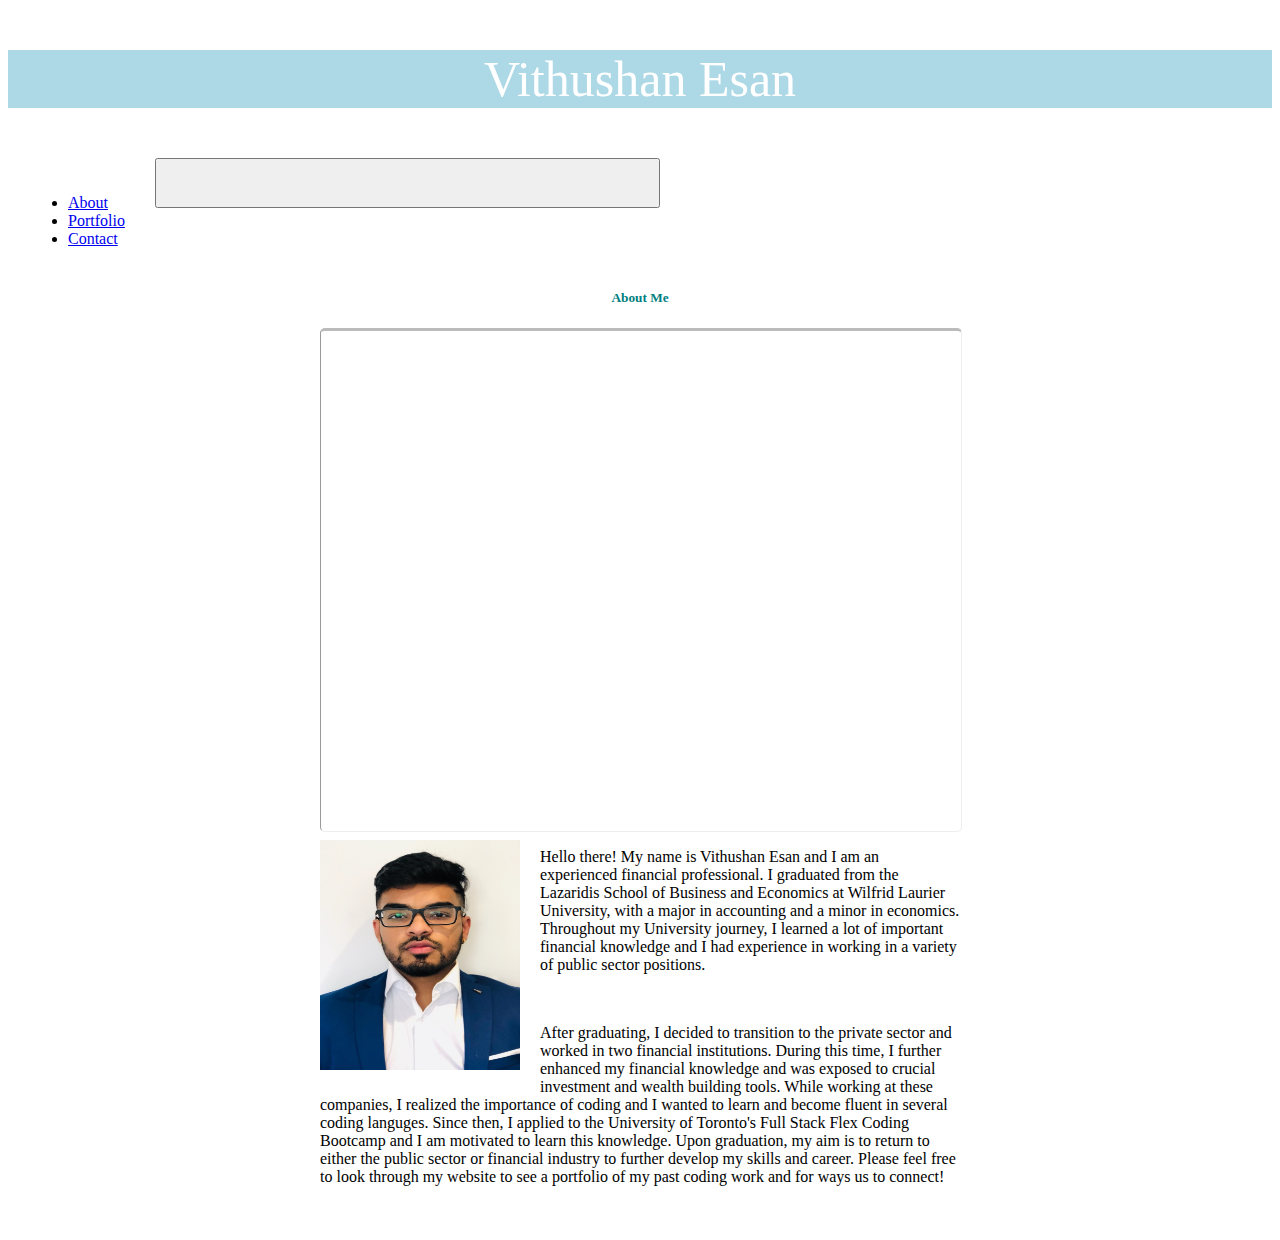
<file: index.html>
<!DOCTYPE html>
<html lang="en">

<head>
  <meta charset="UTF-8">
  <meta name="viewport" content="width=device-width, initial-scale=1.0">
  <link href="https://cdn.jsdelivr.net/npm/bootstrap@5.0.0-beta1/dist/css/bootstrap.min.css" rel="stylesheet"
    integrity="sha384-giJF6kkoqNQ00vy+HMDP7azOuL0xtbfIcaT9wjKHr8RbDVddVHyTfAAsrekwKmP1" crossorigin="anonymous">
  <link href="style.css" rel="stylesheet">
  <title>Vithushan Esan</title>
</head>

<body>

  <!--Navbar Section-->
  <nav class="navbar navbar-expand-lg navbar-light bg-light">
    <div class="container-fluid">
      <p class="Vithu">Vithushan Esan </p>
      <button class="navbar-toggler" type="button" data-bs-toggle="collapse" data-bs-target="#navbarSupportedContent"
        aria-controls="navbarSupportedContent" aria-expanded="false" aria-label="Toggle navigation">
        <span class="navbar-toggler-icon"></span>
      </button>
      <div class="float">
        <ul class="navbar-nav me-auto mb-2 mb-lg-0">
          <li class="nav-item ">
            <a class="nav-link active" aria-current="page" href="index.html">
              About
            </a>
          </li>
          <li class="nav-item">
            <a class="nav-link" aria-current="page" href="portfolio.html">Portfolio</a>
          </li>
          <li class="nav-item">
            <a class="nav-link" aria-current="page" href="contact.html">Contact</a>
          </li>
        </ul>
      </div>
    </div>
  </nav>

  <!--Main Section-->
  <main class="space">
    <div class="card" style="width: 40rem; ">
      <div class="card-body row-3">
        <h5 class="card-title" style="text-align: center;">About Me</h5>
        <hr class="solid">
        <div class="picture col-4">
          <img src="./assets/linkedln pic .png" width="200px" height="230px" style="padding-right: 10px;">
        </div>
        <div class="side">
          <p class="card-text"> Hello there! My name is Vithushan Esan and I am an experienced financial professional. I
            graduated
            from the Lazaridis School of Business and Economics at Wilfrid Laurier University, with a major in accounting
            and a minor in economics. Throughout my University journey, I learned a lot of important financial knowledge
            and I had experience in working
            in a variety of public sector positions. </p>
          <br>
          <p class="card-text"> After graduating, I decided to transition to the private sector and worked in two
            financial institutions. During this time,
            I further enhanced my financial knowledge and was exposed to crucial investment and wealth building tools.
            While working at these
            companies, I realized the importance of coding and I wanted to learn and become fluent in several coding
            languges. Since then, I applied to the University of Toronto's
            Full Stack Flex Coding Bootcamp and I am motivated to learn this knowledge. Upon graduation, my aim is to
            return to either the public sector or financial industry to further develop my
            skills and career. Please feel free to look through my website to see a portfolio of my past coding work and
            for ways us to connect!</p>
        </div>
      </div>
    </div>


  </main>

  <!--Footer Section-->

</body>

</html>
</file>
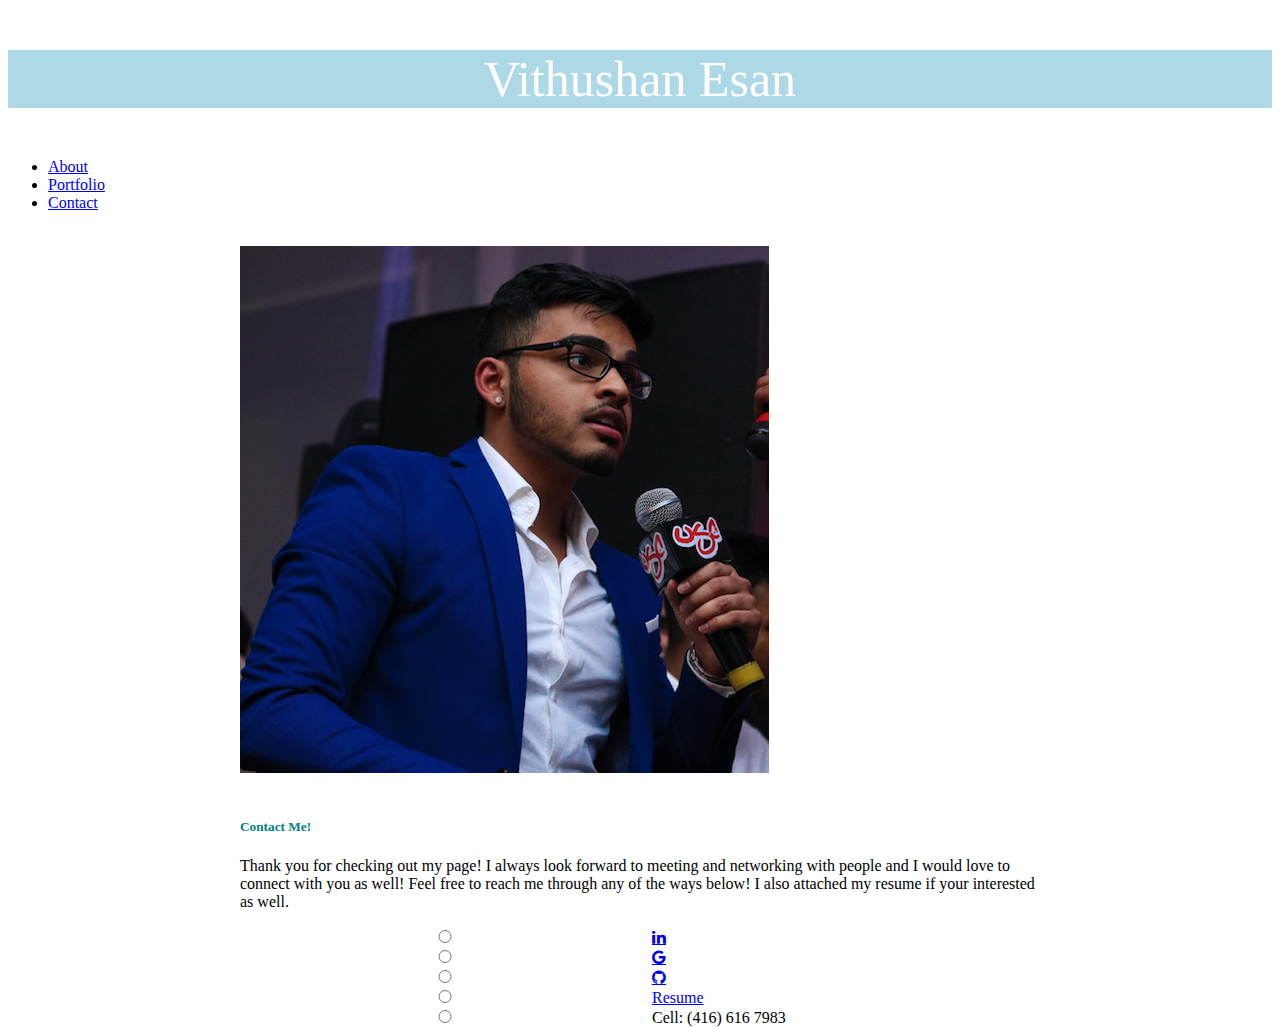
<file: contact.html>
<!DOCTYPE html>
<html lang="en">

<head>
  <meta charset="UTF-8">
  <meta name="viewport" content="width=device-width, initial-scale=1.0">
  <link href="https://cdn.jsdelivr.net/npm/bootstrap@5.0.0-beta1/dist/css/bootstrap.min.css" rel="stylesheet"
    integrity="sha384-giJF6kkoqNQ00vy+HMDP7azOuL0xtbfIcaT9wjKHr8RbDVddVHyTfAAsrekwKmP1" crossorigin="anonymous">
  <link rel="stylesheet" href="https://cdnjs.cloudflare.com/ajax/libs/font-awesome/4.7.0/css/font-awesome.min.css">
  <link rel="stylesheet" href="https://cdnjs.cloudflare.com/ajax/libs/font-awesome/4.7.0/css/font-awesome.min.css">
  <link href="style.css" rel="stylesheet">
  <title>Contact</title>
</head>

<body>

  <!--Navbar Section-->
  <nav class="navbar navbar-expand-lg navbar-light bg-light">
    <div class="container-fluid">
      <p class="Vithu">Vithushan Esan</p>
      <div class>
        <ul class="navbar-nav me-auto mb-2 mb-lg-0">
          <li class="nav-item">
            <a class="nav-link" aria-current="page" href="index.html">About</a>
          </li>
          <li class="nav-item">
            <a class="nav-link" aria-current="page" href="portfolio.html">Portfolio</a>
          </li>
          <li class="nav-item">
            <a class="nav-link active" aria-current="page" href="contact.html">Contact</a>
          </li>
        </ul>
      </div>
    </div>
  </nav>

  <br>
  <!-- Contact -->
  <div class="container-fluid" style="position: relative;">
    <div class="card mb-3" style="max-width: 800px; max-height: 400px;">
      <div class="row no-gutters">
        <div class="col-4">
          <img src="./assets/Vithu pic.png" class="card-img-top h-100" alt="...">
        </div>
        <div class="col-8">
          <div class="card-body">
            <h5 class="card-title">Contact Me!</h5>
            <p class="card-text">Thank you for checking out my page! I always look forward to meeting and networking
              with people and I would love to connect with you as well! Feel free to reach me through any of the 
              ways below! I also attached my resume if your interested as well. </p>
            <!--link to Linkedln-->
            <input type="radio" class="btn-check" name="btnradio" id="btnradio1">
            <label class="btn btn-outline-secondary" for="btnradio1">
              <a target="_blank" class="fa fa-linkedin"
                href="https://linkedin.com/in/vithushan-esan-3b636611a"></a></label>

            <!--link to gmail-->
            <input type="radio" class="btn-check" name="btnradio" id="btnradio3">
            <label class="btn btn-outline-secondary" for="btnradio3"><a target="_blank" class="fa fa-google"
                href="mailto:vithushanesan@gmail.com"></a></label>
            <!--link to Github-->
            <input type="radio" class="btn-check" name="btnradio" id="btnradio2">
            <label class="btn btn-outline-secondary" for="btnradio2"><a target="_blank" class="fa fa-github"
                aria-hidden="true" href="https://github.com/VithushanE"></a></label>

            <!--Resume-->
            <input type="radio" class="btn-check" name="btnradio" id="btnradio4">
            <label class="btn btn-outline-secondary" for="btnradio4"><a target="_blank"
                href="./assets/Vithushan Esan Resume  .pdf" download="">Resume</a></label>

            <!--Cell Phone-->
            <input type="radio" class="btn-check" name="btnradio" id="btnradio5">
            <label class="btn btn-outline-secondary" for="btnradio5">Cell: (416) 616 7983</label>

          </div>
        </div>
      </div>
    </div>
  </div>

</body>

</html>
</file>
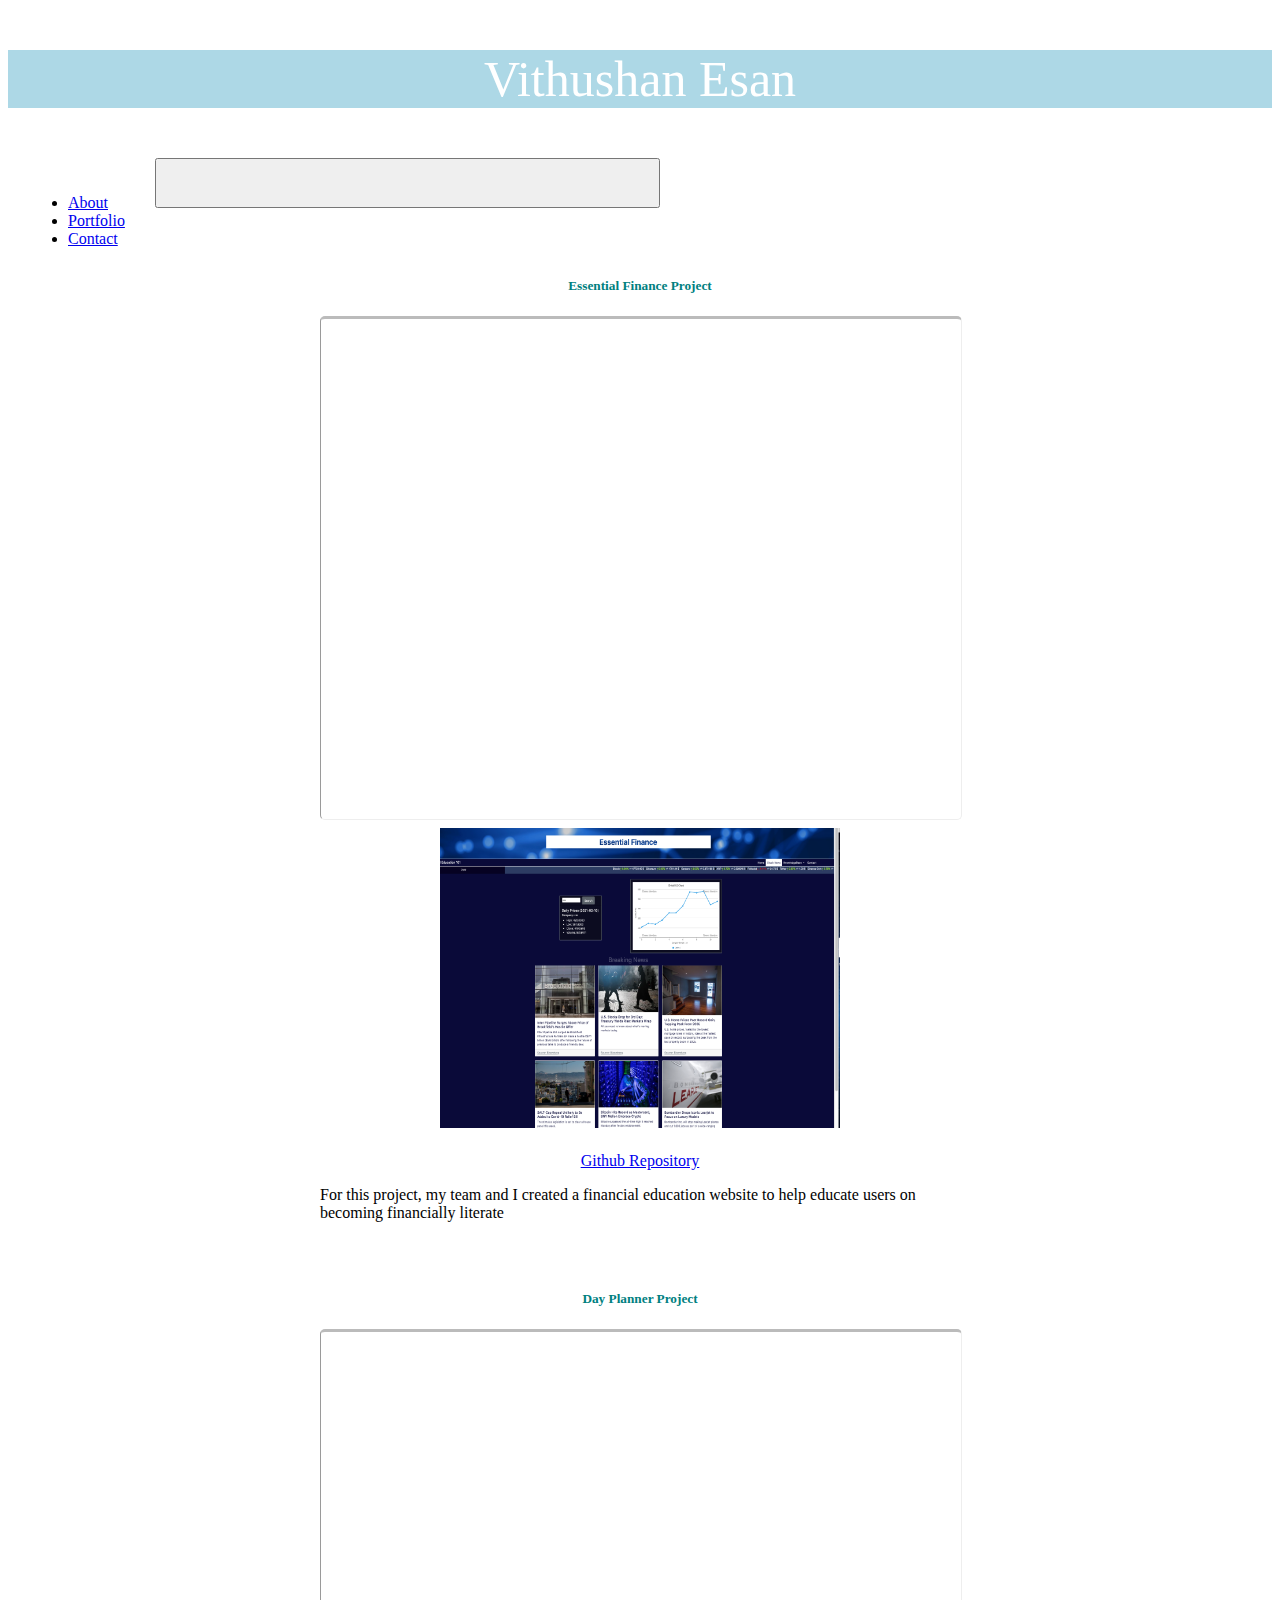
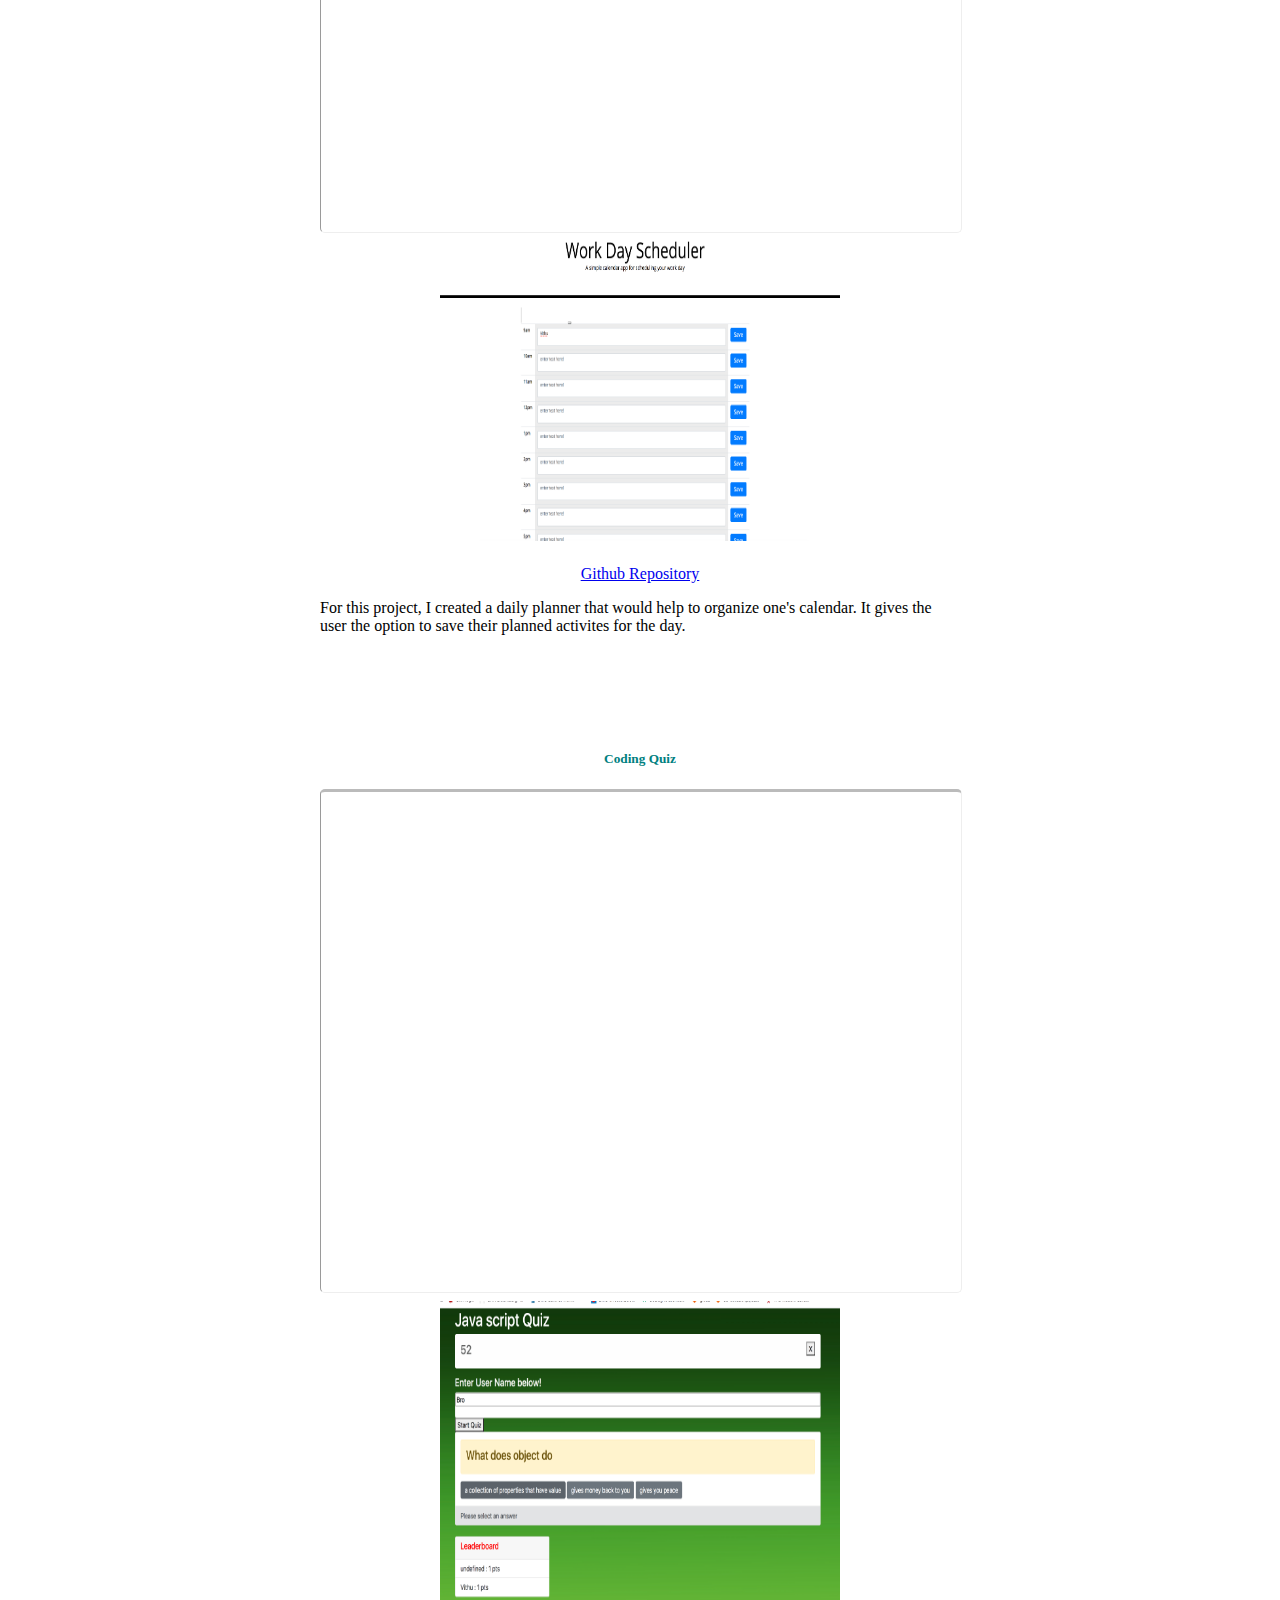
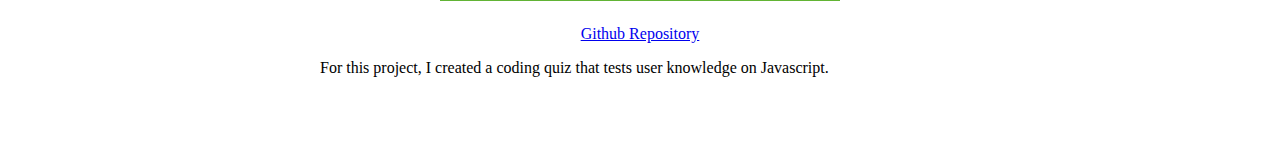
<file: portfolio.html>
<!DOCTYPE html>
<html lang="en">

<head>
  <meta charset="UTF-8">
  <meta name="viewport" content="width=device-width, initial-scale=1.0">
  <link href="https://cdn.jsdelivr.net/npm/bootstrap@5.0.0-beta1/dist/css/bootstrap.min.css" rel="stylesheet"
    integrity="sha384-giJF6kkoqNQ00vy+HMDP7azOuL0xtbfIcaT9wjKHr8RbDVddVHyTfAAsrekwKmP1" crossorigin="anonymous">
  <link href="style.css" rel="stylesheet">
  <title>Portfolio</title>
</head>

<body>

  <!--Navbar Section-->
  <nav class="navbar navbar-expand-lg navbar-light bg-light">
    <div class="container-fluid">
      <p class="Vithu">Vithushan Esan </p>
      <button class="navbar-toggler" type="button" data-bs-toggle="collapse" data-bs-target="#navbarSupportedContent"
        aria-controls="navbarSupportedContent" aria-expanded="false" aria-label="Toggle navigation">
        <span class="navbar-toggler-icon"></span>
      </button>
      <div class="float">
        <ul class="navbar-nav me-auto mb-2 mb-lg-0">
          <li class="nav-item ">
            <a class="nav-link" aria-current="page" href="index.html">
              About
            </a>
          </li>
          <li class="nav-item">
            <a class="nav-link active" aria-current="page" href="portfolio.html">Portfolio</a>
          </li>
          <li class="nav-item">
            <a class="nav-link" aria-current="page" href="contact.html">Contact</a>
          </li>
        </ul>
      </div>
    </div>
  </nav>
<br>
  <!--Project 1 -->

  <div class="card row" style="width: 40rem; ">
    <div class="card-body column">
      <h5 class="card-title" style="text-align: center;">Essential Finance Project</h5>
      <hr class="solid">
      <div class="side">
        <div class="container">
          <div class="row">
            <div class="col-12" style="text-align: center;">
              <img src="./assets/Essential finance screenshot.png" alt="day planner" height="300" width="400">
              <br>
              <a target="_blank" href="https://github.com/VithushanE/project1.git">Github Repository</a>
            </div>
            <p>For this project, my team and I created a financial education website to help educate users on becoming
              financially literate</p>
          </div>
        </div>
      </div>
    </div>
  </div>

  <!--Project 2-->
  <main class="space">
    <div class="card row" style="width: 40rem; ">
      <div class="card-body column">
        <h5 class="card-title" style="text-align: center;">Day Planner Project</h5>
        <hr class="solid">
        <div class="side">
          <div class="container">
            <div class="row">
              <div class="col-12" style="text-align: center;">
                <img src="./assets/Day planner screenshot.png" alt="day planner" height="300" width="400">
                <br>
                <a target="_blank" href="https://github.com/VithushanE/WorkDayCalendar.git">Github Repository</a>
              </div>

              <p>For this project, I created a daily planner that would help to organize one's calendar. It gives the
                user the option to save their planned activites for the day. </p>
            </div>
          </div>
        </div>
      </div>
    </div>
  </main>
  <br>

  <!---->
  <main class="space">
    <div class="card row" style="width: 40rem; ">
      <div class="card-body column">
        <h5 class="card-title" style="text-align: center;">Coding Quiz </h5>
        <hr class="solid">
        <div class="side">
          <div class="container">
            <div class="row">
              <div class="col-12" style="text-align: center;">
                <img src="./assets/Javascript quiz.png" alt="day planner" height="300" width="400">
                <br>
                <a target="_blank" href="https://github.com/VithushanE/CodingQuiz-.git">Github Repository</a>
              </div>

              <p>For this project, I created a coding quiz that tests user knowledge on Javascript. </p>
            </div>
          </div>
        </div>
      </div>
    </div>
  </main>
  <!--Footer Section-->
  <br>

</body>

</html>
</file>
<file: style.css>
/*Index.html*/
    .float{
        float: left;
        padding: 20px;
    }
   /* for mobile phones*/
   @media only screen and (max-width: 768px) {
    /* For mobile phones: */
    [class*="card-text"] {
      width: 100%;

    }
  }
  @media only screen and (max-width: 768px) {
    /* For mobile phones: */
    [class*="space"] {
      width: 100%;

    }
  }

 
    .Vithu{
        background-color: lightblue;
        font-size: 50px;
        color: white;
        text-align: center;
        width: 100%;
    }


    body {
        background-image: url(https://uhdwallpapers.org/uploads/converted/18/03/16/in-financial-district-toronto-canada-2880x1800_57565-mm-90.jpg);
        background-repeat: no-repeat;
        background-attachment: fixed;
        background-size: cover;}

    .test{
        color:teal
    }

    .space{
        padding: 30px;
    }

    .card-title{
        color: teal;
    }

    hr.solid {
        border-top: 3px solid #bbb;
      }
    
   
    .picture{
        float: left;
        padding-right: 10px;
    }

    /* footer{
        position: fixed;
        left: 0;
        bottom: 0;
        height:70px;
        width: 100%;
        background-color:teal;
        color: white;
        text-align: center;
      } */
    
    header{

        position: fixed;
        left: 0;
        bottom: 0;
        height:70px;
        width: 100%;
        background-color:teal;
        color: white;
        text-align: center;
    }

    hr{
        width: 100%;
        height:500px;
        border: top 8px;
        border-radius: 5px;
        color: yellow;
        size:200px;

    }

/* Contact.html CSS */
textarea{
    width: 100%;
    max-height: 70%;
}

fieldset{
    width:70%;

}

input{
    width: 50%;
    border: 20px;
}

button{
    margin-left: 10px;
    margin-bottom: 30px;
    width: 40%;
    height:50px;

}


/*Portfolio.html css */

img{
    padding-bottom: 20px;
}

.card {
    margin: 0 auto; /* Added */
    float: none; /* Added */
    margin-bottom: 10px; /* Added */
}
</file>
